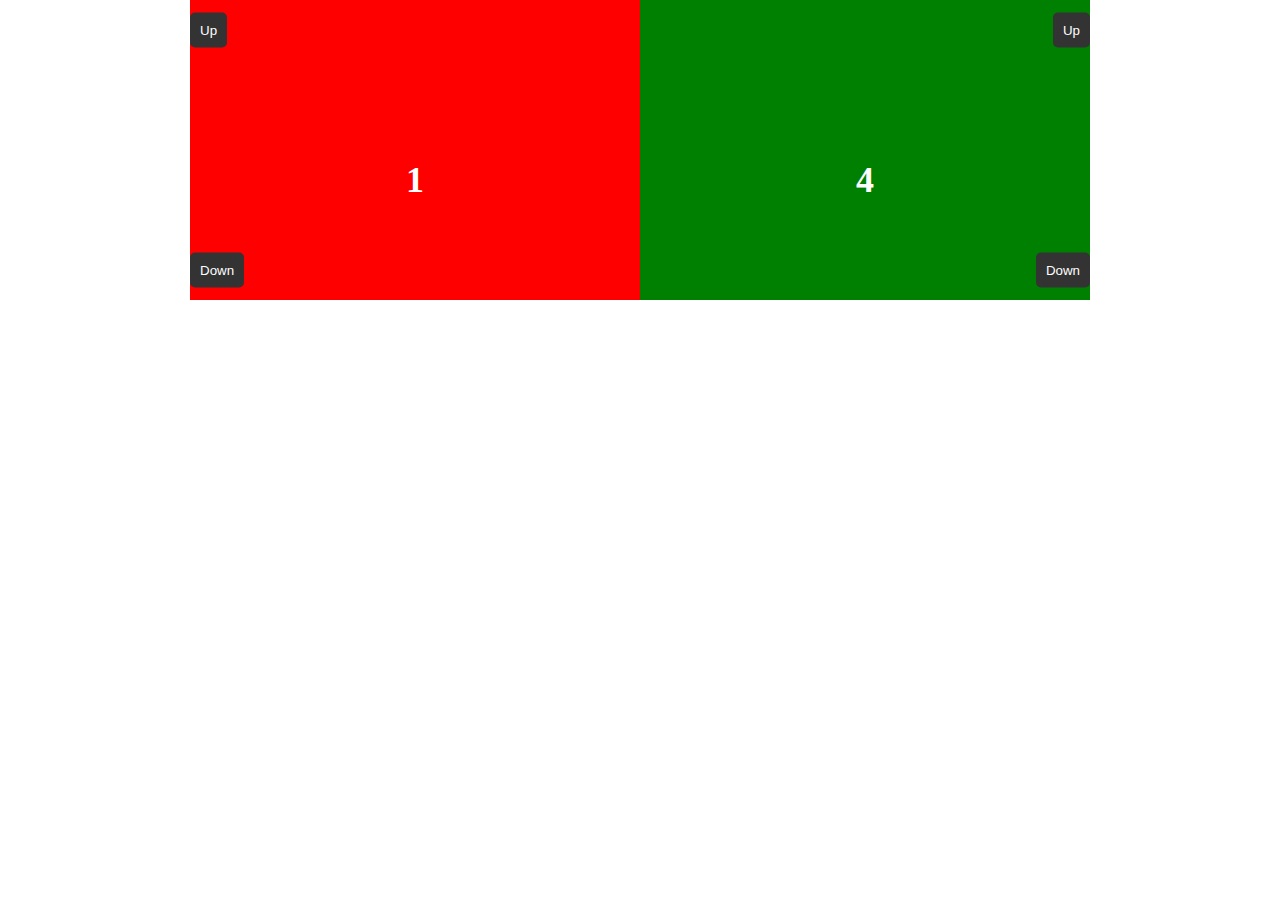
<file: 123.html>
<!DOCTYPE html>
<html lang="en">

<head>
    <meta charset="UTF-8">
    <meta http-equiv="X-UA-Compatible" content="IE=edge">
    <meta name="viewport" content="width=device-width, initial-scale=1.0">
    <title>슬라이드 위치 변경 예제</title>
    <style>
        * {
            margin: 0;
            padding: 0;
        }

        ul,
        li {
            list-style: none;
        }

        a {
            color: inherit;
            text-decoration: none;
        }

        .cell {
            float: left;
        }

        .row {
            clear: both;
            display: block;
            content: "";
        }

        .slide {
            width: 900px;
            height: 300px;
            margin: 0 auto;
            overflow: hidden;
            position: relative;
            display: flex;
            justify-content: center;
            justify-items: center;
        }

        .left,
        .right {
            width: 450px;
            position: absolute;
            top: 0;
            height: 900px;
            display: block;
            /* justify-content: center;
            justify-items: center;
            align-items: center;
            align-content: center; */
            transition: transform 0.5s ease-in-out;
        }

        .left {
            left: 0;
        }

        .right {
            right: 0;
        }

        .leftbox,
        .rightbox {
            width: 450px;
            height: 300px;
            flex: 1;
            position: relative;
            text-align: center;
            line-height: 360px;
            font-size: 36px;
            font-weight: bold;
            color: white;
        }

        #rightMove-Up,
        #rightMove-Down,
        #leftMove-Up,
        #leftMove-Down {
            position: absolute;
            top: 50%;
            transform: translateY(-50%);
            cursor: pointer;
            background-color: #333;
            color: #fff;
            padding: 10px;
            border: none;
            border-radius: 5px;
            z-index: 500;
        }

        #rightMove-Up,
        #rightMove-Down {
            right: 0;
        }

        #rightMove-Up {top: 10%;}
        #rightMove-Down {top: 90%;}

        #leftMove-Up,
        #leftMove-Down {
            left: 0;
        }

        #leftMove-Up {top: 10%;}
        #leftMove-Down {top: 90%;}

        .box1 {
            background-color: red;
        }

        .box2 {
            background-color: orange;
        }

        .box3 {
            background-color: yellow;
        }

        .box4 {
            background-color: green;
        }

        .box5 {
            background-color: blue;
        }

        .box6 {
            background-color: violet;
        }
    </style>
    <script src="https://code.jquery.com/jquery-3.7.1.min.js"></script>
</head>

<body>
    <div class="slide">
        <div class="left">
            <div class="leftbox box1">1</div>
            <div class="leftbox box2">2</div>
            <div class="leftbox box3">3</div>
        </div>
        <button id="leftMove-Up">Up</button>
        <button id="leftMove-Down">Down</button>
        <div class="right">
            <div class="rightbox box4">4</div>
            <div class="rightbox box5">5</div>
            <div class="rightbox box6">6</div>
        </div>
        <button id="rightMove-Up">Up</button>
        <button id="rightMove-Down">Down</button>

    </div>

    <script>
        $(document).ready(function () {
            var currentIndex = 0;

            $("#leftMove-Up").click(function () {
                moveSlide(-1);
            });

            $("#leftMove-Down").click(function () {
                moveSlide(1);
            });

            function moveSlide(direction) {
                currentIndex = (currentIndex + direction + $(".leftbox").length) % $(".leftbox").length;
                var slidePosition = currentIndex * (-300) + "px";
                $(".left").css("transform", "translateY(" + slidePosition + ")");
            }
        });

        $(document).ready(function () {
            var currentIndex = 0;

            $("#rightMove-Up").click(function () {
                moveSlide(-1);
            });

            $("#rightMove-Down").click(function () {
                moveSlide(1);
            });

            function moveSlide(direction) {
                currentIndex = (currentIndex + direction + $(".rightbox").length) % $(".rightbox").length;
                var slidePosition = currentIndex * (-300) + "px";
                $(".right").css("transform", "translateY(" + slidePosition + ")");
            }
        });
    </script>
</body>

</html>
</file>
